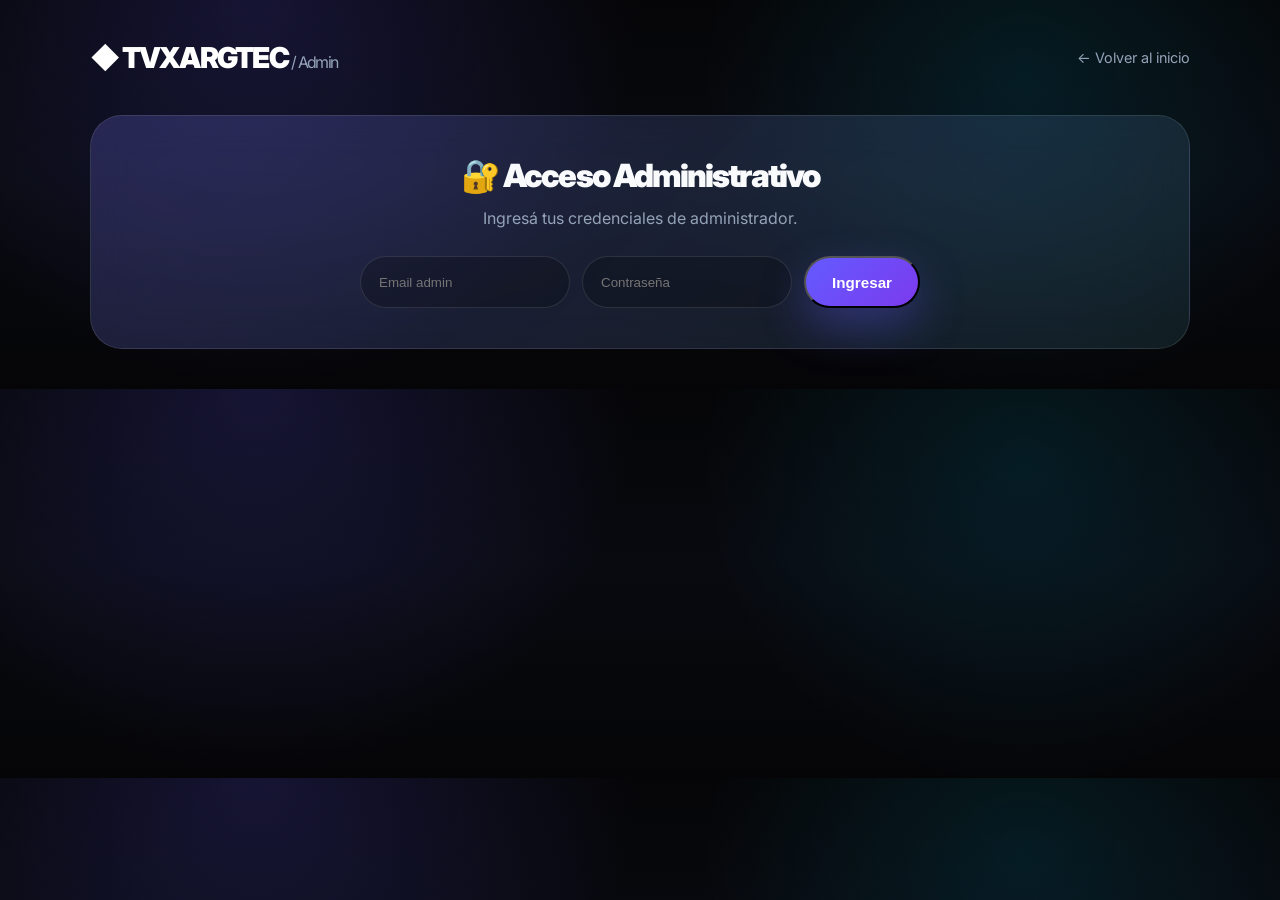
<file: website/admin.html>
<!DOCTYPE html>
<html lang="es">
<head>
    <meta charset="UTF-8">
    <meta name="viewport" content="width=device-width, initial-scale=1.0">
    <title>TVXARGTEC — Admin Panel</title>
    <link rel="preconnect" href="https://fonts.googleapis.com">
    <link rel="icon" href="tvxargtec.ico" type="image/x-icon">
    <link href="https://fonts.googleapis.com/css2?family=Inter:wght@300;400;600;700;900&display=swap" rel="stylesheet">
    <link href="css/tv.css" rel="stylesheet">
    <style>
        body { padding: 40px 20px; }
        .admin-wrapper { max-width: 1100px; margin: 0 auto; }
        .admin-header { display: flex; justify-content: space-between; align-items: center; margin-bottom: 40px; gap: 16px; flex-wrap: wrap; }
        .admin-header h1 { font-size: 1.8rem; font-weight: 950; letter-spacing: -.06em; }
        .admin-header h1 a { color: #fff; text-decoration: none; }
        .back-link { color: var(--muted); font-size: .9rem; text-decoration: none; }
        .back-link:hover { color: #fff; }
        .search-bar { display: flex; gap: 10px; margin-bottom: 18px; flex-wrap: wrap; }
        .search-bar input { flex: 1; min-width: 200px; padding: 12px 16px; border-radius: 12px; border: 1px solid var(--border); background: rgba(0,0,0,.25); color: #fff; font-size: .9rem; outline: none; }
        .search-bar input:focus { border-color: var(--primary); box-shadow: 0 0 0 3px rgba(99,91,255,.15); }
        .search-bar select { padding: 12px 16px; border-radius: 12px; border: 1px solid var(--border); background: rgba(0,0,0,.25); color: #fff; font-size: .9rem; outline: none; cursor: pointer; min-width: 160px; }
        .search-bar select:focus { border-color: var(--primary); }
        .search-bar select option { background: #151927; color: #fff; }
        .cat-group { margin-bottom: 16px; }
        .cat-header { display: flex; align-items: center; gap: 10px; padding: 12px 16px; border-radius: 12px; background: rgba(255,255,255,.06); border: 1px solid var(--border); cursor: pointer; font-weight: 700; font-size: .95rem; color: #e5e7eb; transition: .2s; user-select: none; }
        .cat-header:hover { background: rgba(255,255,255,.1); }
        .cat-header .count { margin-left: auto; color: var(--muted); font-size: .8rem; font-weight: 600; }
        .cat-header .arrow { transition: transform .2s; font-size: .75rem; color: var(--muted); }
        .cat-header.open .arrow { transform: rotate(90deg); }
        .cat-body { display: none; padding: 8px 0 4px 8px; }
        .cat-body.open { display: block; }
        .ch-row { display: flex; align-items: center; gap: 10px; padding: 8px 12px; border-radius: 8px; transition: .15s; }
        .ch-row:hover { background: rgba(255,255,255,.04); }
        .ch-row .ch-status { width: 8px; height: 8px; border-radius: 50%; flex-shrink: 0; }
        .ch-row .ch-status.online { background: var(--green); box-shadow: 0 0 8px rgba(34,197,94,.5); }
        .ch-row .ch-status.offline { background: #ef4444; }
        .ch-row .ch-title { flex: 1; font-size: .88rem; color: #e5e7eb; }
        .ch-row .ch-actions { display: flex; gap: 6px; }
        .ch-row .ch-actions button { padding: 4px 10px; border-radius: 8px; border: 1px solid var(--border); background: transparent; color: var(--muted); font-size: .75rem; cursor: pointer; transition: .15s; }
        .ch-row .ch-actions button:hover { color: #fff; border-color: var(--primary); background: rgba(255,255,255,.06); }
        .ch-row .ch-actions button.danger:hover { border-color: #ef4444; color: #fecaca; }
        .result-count { color: var(--muted); font-size: .82rem; margin-bottom: 14px; }
    </style>
</head>
<body>
<div class="admin-wrapper">

    <div class="admin-header">
        <h1><a href="index.html">◆ TVXARGTEC</a> <span style="color:var(--muted);font-weight:400;font-size:1rem">/ Admin</span></h1>
        <a href="index.html" class="back-link">← Volver al inicio</a>
    </div>

    <!-- Admin Login -->
    <div class="admin-login" id="adminLogin">
        <div class="auth-section">
            <h3>🔐 Acceso Administrativo</h3>
            <p>Ingresá tus credenciales de administrador.</p>
            <form class="auth-form" onsubmit="return adminLogin(event)">
                <input type="email" id="adminEmail" placeholder="Email admin" required>
                <input type="password" id="adminPass" placeholder="Contraseña" required>
                <button type="submit" class="btn btn-primary">Ingresar</button>
            </form>
        </div>
    </div>

    <!-- Admin Panel -->
    <div id="adminPanel" style="display:none">
        <div style="display:flex;gap:1rem;flex-wrap:wrap;margin-bottom:2rem">
            <button class="btn btn-primary" onclick="showAdminTab('channels')">📺 Canales</button>
            <button class="btn btn-secondary" onclick="showAdminTab('add')">➕ Añadir Canal</button>
            <button class="btn btn-secondary" onclick="showAdminTab('reports')">📊 Reportes</button>
            <button class="btn btn-outline" onclick="adminLogout()" style="margin-left:auto">🚪 Salir</button>
        </div>

        <!-- Channels tab with search + category groups -->
        <div id="adminChannels" class="admin-tab">
            <div style="display:flex;justify-content:space-between;align-items:center;margin-bottom:1rem;flex-wrap:wrap;gap:10px">
                <h3 style="font-size:1.3rem">Canales Registrados</h3>
                <button class="btn btn-secondary" onclick="fetchChannels()" style="padding:.5rem 1rem;font-size:.85rem">🔄 Refrescar</button>
            </div>
            <div class="search-bar">
                <input type="text" id="chSearch" placeholder="🔍 Buscar canal por nombre..." oninput="filterChannels()">
                <select id="chCategoryFilter" onchange="filterChannels()">
                    <option value="">Todas las categorías</option>
                </select>
            </div>
            <div id="resultCount" class="result-count"></div>
            <div id="channelsContainer"></div>
        </div>

        <!-- Add Channel tab -->
        <div id="adminAdd" class="admin-tab" style="display:none">
            <div class="auth-section" style="text-align:left">
                <h3>➕ Añadir Canal</h3>
                <p>Completá los datos del nuevo canal.</p>
                <form class="auth-form" onsubmit="return addChannel(event)" style="max-width:100%">
                    <input type="url" id="newUrl" placeholder="URL del stream" required style="flex:100%">
                    <input type="text" id="newTitle" placeholder="Título del canal" required>
                    <div style="display:flex;gap:10px;flex:100%">
                        <input type="text" id="newCategory" placeholder="Categoría (ej: Noticias)" required style="flex:1">
                        <select id="newCategorySelect" onchange="document.getElementById('newCategory').value=this.value" style="flex:1;padding:0 14px;border-radius:999px;border:1px solid var(--border);background:rgba(0,0,0,.22);color:#fff;outline:none;min-height:52px">
                            <option value="">O elegí existente...</option>
                        </select>
                    </div>
                    <input type="url" id="newLogo" placeholder="URL del logo">
                    <button type="submit" class="btn btn-primary" style="flex:100%">Guardar Canal</button>
                </form>
                <div id="addChannelMsg" style="margin-top:1rem;font-size:.9rem"></div>
            </div>
        </div>

        <div id="adminReports" class="admin-tab" style="display:none">
            <h3 style="font-size:1.3rem;margin-bottom:1rem">📊 Reportes de Canales</h3>
            <div id="reportsContent" style="color:var(--muted);padding:2rem 0">Cargando reportes...</div>
        </div>
    </div>

</div>

<script>
let adminToken = '';
let channelsData = [];
let allCategories = [];

function adminLogin(e) {
    e.preventDefault();
    const email = document.getElementById('adminEmail').value;
    const pass = document.getElementById('adminPass').value;
    fetch('https://apitvxargtec.duckdns.org/api/admin/login', {
        method: 'POST',
        headers: { 'Content-Type': 'application/json' },
        body: JSON.stringify({ email, password: pass })
    })
    .then(r => r.json())
    .then(data => {
        if (data.token) {
            adminToken = data.token;
            document.getElementById('adminLogin').style.display = 'none';
            document.getElementById('adminPanel').style.display = 'block';
            fetchChannels();
        } else {
            alert('❌ ' + (data.message || 'Credenciales inválidas'));
        }
    })
    .catch(err => alert('❌ Error de conexión: ' + err.message));
    return false;
}

function adminLogout() {
    adminToken = '';
    document.getElementById('adminLogin').style.display = 'block';
    document.getElementById('adminPanel').style.display = 'none';
}

function showAdminTab(tab) {
    document.querySelectorAll('.admin-tab').forEach(t => t.style.display = 'none');
    const map = { channels: 'adminChannels', add: 'adminAdd', reports: 'adminReports' };
    const el = document.getElementById(map[tab]);
    if (el) {
        el.style.display = 'block';
        if (tab === 'reports') fetchReports();
        if (tab === 'channels') filterChannels();
    }
}

async function fetchChannels() {
    const container = document.getElementById('channelsContainer');
    container.innerHTML = '<div style="text-align:center;padding:2rem;color:var(--muted)">Cargando canales...</div>';
    try {
        const res = await fetch('https://apitvxargtec.duckdns.org/api/content');
        if (!res.ok) throw new Error('HTTP ' + res.status);
        const data = await res.json();
        channelsData = Array.isArray(data) ? data : (data.channels || data.data || []);
        extractCategories();
        populateCategoryFilter();
        populateCategorySelect();
        filterChannels();
    } catch (err) {
        container.innerHTML = '<div style="text-align:center;padding:2rem;color:var(--crimson)">❌ Error al cargar: ' + err.message + '</div>';
    }
}

function extractCategories() {
    const cats = new Set();
    channelsData.forEach(ch => {
        const c = ch.category || ch.categoryId || ch.group || 'General';
        cats.add(c);
    });
    allCategories = Array.from(cats).sort();
}

function populateCategoryFilter() {
    const sel = document.getElementById('chCategoryFilter');
    const current = sel.value;
    sel.innerHTML = '<option value="">Todas las categorías</option>';
    allCategories.forEach(c => {
        sel.innerHTML += `<option value="${c.replace(/"/g,'&quot;')}">${c}</option>`;
    });
    sel.value = current;
}

function populateCategorySelect() {
    const sel = document.getElementById('newCategorySelect');
    sel.innerHTML = '<option value="">O elegí existente...</option>';
    allCategories.forEach(c => {
        sel.innerHTML += `<option value="${c.replace(/"/g,'&quot;')}">${c}</option>`;
    });
}

function filterChannels() {
    const query = document.getElementById('chSearch').value.toLowerCase().trim();
    const catFilter = document.getElementById('chCategoryFilter').value;
    const container = document.getElementById('channelsContainer');
    const countEl = document.getElementById('resultCount');

    let filtered = channelsData;
    if (query) {
        filtered = filtered.filter(ch => (ch.title || ch.name || '').toLowerCase().includes(query));
    }
    if (catFilter) {
        filtered = filtered.filter(ch => (ch.category || ch.categoryId || ch.group || 'General') === catFilter);
    }

    countEl.textContent = `${filtered.length} canales encontrados`;

    if (!filtered.length) {
        container.innerHTML = '<div style="text-align:center;padding:2rem;color:var(--muted)">No se encontraron canales.</div>';
        return;
    }

    // Group by category
    const groups = {};
    filtered.forEach(ch => {
        const cat = ch.category || ch.categoryId || ch.group || 'General';
        if (!groups[cat]) groups[cat] = [];
        groups[cat].push(ch);
    });

    const sortedCats = Object.keys(groups).sort();
    let html = '';
    sortedCats.forEach(cat => {
        const chs = groups[cat];
        html += `<div class="cat-group">
            <div class="cat-header" onclick="this.classList.toggle('open');this.nextElementSibling.classList.toggle('open')">
                <span class="arrow">▶</span> ${cat} <span class="count">${chs.length}</span>
            </div>
            <div class="cat-body open">`;
        chs.forEach((ch, idx) => {
            const title = ch.title || ch.name || '—';
            const isOnline = (ch.status === true || ch.status === 'online' || ch.status === 'active' || ch.status === 1 || ch.online === true);
            // Find index in original channelsData
            const origIdx = channelsData.indexOf(ch);
            html += `<div class="ch-row">
                <span class="ch-status ${isOnline ? 'online' : 'offline'}"></span>
                <span class="ch-title">${title}</span>
                <span class="ch-actions">
                    <button onclick="editChannelInline(${origIdx})">✎</button>
                    <button class="danger" onclick="deleteChannelInline(${origIdx})">✕</button>
                </span>
            </div>`;
        });
        html += '</div></div>';
    });
    container.innerHTML = html;
}

function editChannelInline(idx) {
    const ch = channelsData[idx];
    const newTitle = prompt('Editar título:', ch.title || ch.name || '');
    if (newTitle && newTitle !== (ch.title || ch.name)) {
        ch.title = newTitle;
        saveChannel(idx);
    }
}

function deleteChannelInline(idx) {
    if (!confirm('¿Eliminar este canal?')) return;
    const ch = channelsData[idx];
    const chId = ch.id || '';
    if (!chId) { channelsData.splice(idx, 1); filterChannels(); return; }
    fetch('https://apitvxargtec.duckdns.org/api/admin/content/' + chId, {
        method: 'DELETE',
        headers: { 'Authorization': 'Bearer ' + adminToken }
    })
    .then(r => r.json())
    .then(data => {
        if (data.code === 200) {
            channelsData.splice(idx, 1);
            filterChannels();
        } else {
            alert('❌ ' + (data.message || 'Error'));
        }
    })
    .catch(err => alert('❌ Error: ' + err.message));
}

async function saveChannel(idx) {
    if (!adminToken) { alert('❌ Sesión expirada'); return; }
    const ch = channelsData[idx];
    const chId = ch.id || '';
    if (!chId) { filterChannels(); return; }
    const title = ch.title || ch.name || '';
    const category = ch.category || ch.categoryId || ch.group || 'General';
    try {
        const res = await fetch('https://apitvxargtec.duckdns.org/api/admin/content/' + chId, {
            method: 'PUT',
            headers: { 'Content-Type': 'application/json', 'Authorization': 'Bearer ' + adminToken },
            body: JSON.stringify({ title, categoryId: category })
        });
        const data = await res.json();
        if (data.code !== 200) alert('❌ ' + (data.message || 'Error al guardar'));
    } catch (err) {
        alert('❌ Error: ' + err.message);
    }
    filterChannels();
}

async function addChannel(e) {
    e.preventDefault();
    if (!adminToken) { alert('❌ Sesión expirada'); return; }
    const msg = document.getElementById('addChannelMsg');
    const url = document.getElementById('newUrl').value;
    const title = document.getElementById('newTitle').value;
    const category = document.getElementById('newCategory').value;
    const logo = document.getElementById('newLogo').value || '';
    try {
        const res = await fetch('https://apitvxargtec.duckdns.org/api/admin/content', {
            method: 'POST',
            headers: { 'Content-Type': 'application/json', 'Authorization': 'Bearer ' + adminToken },
            body: JSON.stringify({ title, url, logo, categoryId: category })
        });
        const data = await res.json();
        if (data.code === 200) {
            msg.innerHTML = '<span style="color:var(--green)">✅ Canal agregado</span>';
            document.getElementById('newUrl').value = '';
            document.getElementById('newTitle').value = '';
            document.getElementById('newCategory').value = '';
            document.getElementById('newLogo').value = '';
            fetchChannels();
        } else {
            msg.innerHTML = '<span style="color:var(--crimson)">❌ ' + (data.message || 'Error') + '</span>';
        }
    } catch (err) {
        msg.innerHTML = '<span style="color:var(--crimson)">❌ Error: ' + err.message + '</span>';
    }
    setTimeout(() => msg.innerHTML = '', 3000);
    return false;
}

async function fetchReports() {
    const el = document.getElementById('reportsContent');
    el.innerHTML = 'Consultando reportes...';
    if (!adminToken) {
        el.innerHTML = '<div style="text-align:center;padding:2rem;color:var(--crimson)">⚠️ Inicia sesión como admin para ver reportes</div>';
        return;
    }
    try {
        const res = await fetch('https://apitvxargtec.duckdns.org/api/admin/reports', {
            headers: { 'Authorization': 'Bearer ' + adminToken }
        });
        if (!res.ok) throw new Error('HTTP ' + res.status);
        const data = await res.json();
        const reports = data.data || [];
        if (!reports.length) {
            el.innerHTML = '<div style="text-align:center;padding:2rem">No hay reportes registrados.</div>';
            return;
        }
        el.innerHTML = reports.map(r => `
            <div style="background:var(--card);border:1px solid var(--border);border-radius:12px;padding:1rem;margin-bottom:.8rem;display:flex;justify-content:space-between;align-items:center;flex-wrap:wrap;gap:.5rem">
                <div><strong>Canal: ${r.channelUrl || '—'}</strong><br><span style="font-size:.8rem;color:var(--muted)">Usuario: ${r.userId || '—'}</span></div>
                <span style="font-size:.8rem;color:var(--muted)">${r.reportedAt || ''}</span>
            </div>
        `).join('');
    } catch (err) {
        el.innerHTML = '<div style="text-align:center;padding:2rem;color:var(--muted)">ℹ️ Error al cargar reportes: ' + err.message + '</div>';
    }
}
</script>
</body>
</html>
</file>
<file: website/css/tv.css>
* {
  margin: 0;
  padding: 0;
  box-sizing: border-box;
}

:root {
  --bg: #050507;
  --bg-soft: #0b0d12;
  --surface: rgba(255, 255, 255, 0.055);
  --surface-strong: rgba(255, 255, 255, 0.09);
  --card: #10131b;
  --card-hover: #151927;

  --primary: #635bff;
  --primary-2: #7c3aed;
  --cyan: #00d4ff;
  --green: #22c55e;

  --text: #f8fafc;
  --muted: #94a3b8;
  --muted-2: #64748b;

  --border: rgba(255, 255, 255, 0.11);
  --radius-xl: 32px;
  --radius-lg: 24px;
  --radius-md: 16px;

  --shadow-soft: 0 30px 100px rgba(0, 0, 0, 0.45);
  --shadow-glow: 0 0 80px rgba(99, 91, 255, 0.25);
}

html {
  scroll-behavior: smooth;
}

body {
  background:
    radial-gradient(circle at 20% 0%, rgba(99, 91, 255, 0.18), transparent 35%),
    radial-gradient(circle at 80% 20%, rgba(0, 212, 255, 0.1), transparent 30%),
    linear-gradient(180deg, #050507 0%, #080a10 45%, #050507 100%);
  color: var(--text);
  font-family: Inter, -apple-system, BlinkMacSystemFont, "Segoe UI", sans-serif;
  overflow-x: hidden;
}

/* Scrollbar */
::-webkit-scrollbar {
  width: 8px;
}

::-webkit-scrollbar-track {
  background: var(--bg);
}

::-webkit-scrollbar-thumb {
  background: linear-gradient(var(--primary), var(--cyan));
  border-radius: 20px;
}

/* ==============================
   NAVBAR
================================= */

nav {
  position: fixed;
  top: 18px;
  left: 50%;
  transform: translateX(-50%);
  width: min(1180px, calc(100% - 32px));
  z-index: 100;
  padding: 14px 18px;

  display: flex;
  justify-content: space-between;
  align-items: center;

  background: rgba(10, 12, 18, 0.72);
  backdrop-filter: blur(26px);
  -webkit-backdrop-filter: blur(26px);

  border: 1px solid var(--border);
  border-radius: 999px;
  box-shadow: 0 20px 80px rgba(0, 0, 0, 0.35);
}

nav .logo {
  font-size: 1.05rem;
  font-weight: 900;
  letter-spacing: -0.04em;
  padding-left: 8px;

  background: linear-gradient(135deg, #fff, var(--cyan), var(--primary));
  -webkit-background-clip: text;
  -webkit-text-fill-color: transparent;
}

nav .links {
  display: flex;
  align-items: center;
  gap: 8px;
}

nav .links a {
  color: var(--muted);
  text-decoration: none;
  font-size: 0.86rem;
  font-weight: 600;
  padding: 10px 14px;
  border-radius: 999px;
  transition: 0.25s ease;
}

nav .links a:hover {
  color: #fff;
  background: rgba(255, 255, 255, 0.075);
}

.lang-dropdown {
  position: relative;
  margin-left: 8px;
}

.lang-current {
  padding: 6px 14px;
  border-radius: 8px;
  border: 1px solid var(--border);
  background: rgba(255,255,255,.06);
  color: var(--muted);
  font-size: .78rem;
  font-weight: 800;
  cursor: pointer;
  transition: .2s ease;
  letter-spacing: .04em;
  display: inline-flex;
  align-items: center;
  gap: 6px;
}

.lang-current .flag-icon {
  width: 18px;
  height: 18px;
  border-radius: 2px;
}

.lang-current:hover {
  color: #fff;
  background: rgba(255,255,255,.12);
}

.lang-menu {
  display: none;
  position: absolute;
  top: calc(100% + 6px);
  right: 0;
  min-width: 170px;
  background: #151927;
  border: 1px solid var(--border);
  border-radius: 14px;
  padding: 6px;
  box-shadow: 0 20px 60px rgba(0,0,0,.5);
  z-index: 200;
}

.lang-menu.open {
  display: block;
}

.lang-opt {
  display: block;
  width: 100%;
  padding: 10px 14px;
  border: 0;
  border-radius: 10px;
  background: transparent;
  color: var(--muted);
  font-size: .85rem;
  font-weight: 600;
  cursor: pointer;
  text-align: left;
  transition: .15s ease;
}

.lang-opt:hover {
  color: #fff;
  background: rgba(255,255,255,.08);
}

.lang-opt[data-lang].active {
  color: var(--cyan);
  background: rgba(0,212,255,.1);
}

.flag-icon {
  width: 20px;
  height: 20px;
  vertical-align: middle;
  margin-right: 8px;
  border-radius: 3px;
}

img.emoji {
  height: 1.2em;
  width: 1.2em;
  margin: 0 .05em 0 .1em;
  vertical-align: -0.2em;
  display: inline;
}

/* ==============================
   HERO
================================= */

.hero {
  min-height: 100vh;
  padding: 150px 24px 80px;
  display: flex;
  flex-direction: column;
  justify-content: center;
  align-items: center;
  text-align: center;

  position: relative;
  overflow: hidden;
}

.hero::before {
  content: "";
  position: absolute;
  inset: 90px 24px auto;
  height: 520px;
  border-radius: 44px;

  background:
    linear-gradient(180deg, rgba(0, 0, 0, 0.05), rgba(0, 0, 0, 0.85)),
    radial-gradient(circle at 50% 20%, rgba(255, 255, 255, 0.24), transparent 22%),
    linear-gradient(135deg, rgba(99, 91, 255, 0.45), rgba(0, 212, 255, 0.12), rgba(124, 58, 237, 0.28));

  filter: saturate(1.15);
  opacity: 0.75;
  z-index: -2;
  box-shadow: var(--shadow-soft), var(--shadow-glow);
}

.hero::after {
  content: "";
  position: absolute;
  width: 780px;
  height: 780px;
  border-radius: 50%;
  background: radial-gradient(circle, rgba(99, 91, 255, 0.24), transparent 65%);
  top: 10%;
  left: 50%;
  transform: translateX(-50%);
  filter: blur(20px);
  z-index: -3;
}

.hero-badge {
  display: inline-flex;
  align-items: center;
  gap: 8px;

  padding: 9px 16px;
  border-radius: 999px;

  background: rgba(255, 255, 255, 0.08);
  border: 1px solid var(--border);
  backdrop-filter: blur(20px);

  color: #dbeafe;
  font-size: 0.84rem;
  font-weight: 700;

  margin-bottom: 28px;
}

.hero h1 {
  max-width: 950px;
  font-size: clamp(3rem, 8vw, 7rem);
  line-height: 0.95;
  letter-spacing: -0.08em;
  font-weight: 950;

  background: linear-gradient(180deg, #fff 10%, #dbeafe 48%, #93c5fd 100%);
  -webkit-background-clip: text;
  -webkit-text-fill-color: transparent;
}

.hero p {
  max-width: 670px;
  color: #cbd5e1;
  font-size: clamp(1rem, 2vw, 1.25rem);
  line-height: 1.8;
  margin: 28px 0 36px;
}

.hero-actions {
  display: flex;
  justify-content: center;
  flex-wrap: wrap;
  gap: 14px;
}

/* ==============================
   BUTTONS
================================= */

.btn {
  display: inline-flex;
  align-items: center;
  justify-content: center;
  gap: 10px;

  min-height: 52px;
  padding: 0 26px;

  border-radius: 999px;
  text-decoration: none;
  font-weight: 800;
  font-size: 0.95rem;

  transition: 0.3s ease;
}

.btn-primary {
  color: #fff;
  background:
    linear-gradient(135deg, var(--primary), var(--primary-2));
  box-shadow: 0 18px 45px rgba(99, 91, 255, 0.35);
}

.btn-primary:hover {
  transform: translateY(-3px) scale(1.015);
  box-shadow: 0 25px 70px rgba(99, 91, 255, 0.5);
}

.btn-secondary,
.btn-outline {
  color: #fff;
  background: rgba(255, 255, 255, 0.08);
  border: 1px solid var(--border);
  backdrop-filter: blur(18px);
}

.btn-secondary:hover,
.btn-outline:hover {
  background: rgba(255, 255, 255, 0.14);
  transform: translateY(-3px);
}

/* ==============================
   HERO STATS
================================= */

.hero-stats {
  margin-top: 70px;
  display: grid;
  grid-template-columns: repeat(3, minmax(130px, 1fr));
  gap: 16px;
  width: min(760px, 100%);
}

.hero-stats div {
  padding: 22px;
  border-radius: 24px;
  background: rgba(255, 255, 255, 0.065);
  border: 1px solid var(--border);
  backdrop-filter: blur(20px);
}

.hero-stats .num {
  font-size: 2rem;
  font-weight: 950;
  letter-spacing: -0.06em;
}

.hero-stats .label {
  color: var(--muted);
  font-size: 0.84rem;
  margin-top: 6px;
}

/* ==============================
   SECTIONS
================================= */

section {
  width: min(1180px, calc(100% - 32px));
  margin: 0 auto;
  padding: 90px 0;
}

.section-tag {
  display: inline-flex;
  margin-bottom: 14px;

  color: var(--cyan);
  font-size: 0.75rem;
  font-weight: 900;
  text-transform: uppercase;
  letter-spacing: 0.18em;
}

.section-title {
  max-width: 760px;
  font-size: clamp(2.2rem, 5vw, 4.3rem);
  line-height: 1;
  letter-spacing: -0.07em;
  font-weight: 950;
  margin-bottom: 18px;
}

.section-sub {
  max-width: 680px;
  color: var(--muted);
  font-size: 1.08rem;
  line-height: 1.8;
  margin-bottom: 44px;
}

/* ==============================
   BENTO / CATEGORÍAS
================================= */

.bento {
  display: grid;
  grid-template-columns: repeat(4, 1fr);
  gap: 18px;
}

.bento-item {
  min-height: 220px;
  position: relative;
  overflow: hidden;

  padding: 28px;
  border-radius: var(--radius-xl);

  background:
    linear-gradient(180deg, rgba(255, 255, 255, 0.075), rgba(255, 255, 255, 0.035)),
    var(--card);

  border: 1px solid var(--border);
  box-shadow: 0 25px 80px rgba(0, 0, 0, 0.18);

  transition: 0.35s ease;
}

.bento-item::before {
  content: "";
  position: absolute;
  inset: auto -30% -45% auto;
  width: 240px;
  height: 240px;
  border-radius: 50%;
  background: radial-gradient(circle, rgba(99, 91, 255, 0.4), transparent 60%);
  filter: blur(22px);
  opacity: 0;
  transition: 0.35s ease;
}

.bento-item:hover {
  transform: translateY(-8px);
  background:
    linear-gradient(180deg, rgba(255, 255, 255, 0.1), rgba(255, 255, 255, 0.045)),
    var(--card-hover);
  border-color: rgba(255, 255, 255, 0.2);
}

.bento-item:hover::before {
  opacity: 1;
}

.bento-item .icon {
  width: 54px;
  height: 54px;
  border-radius: 18px;

  display: flex;
  align-items: center;
  justify-content: center;

  font-size: 1.45rem;
  margin-bottom: 24px;

  background: rgba(255, 255, 255, 0.08);
  border: 1px solid var(--border);
}

.bento-item h3 {
  font-size: 1.35rem;
  font-weight: 900;
  letter-spacing: -0.04em;
  margin-bottom: 10px;
}

.bento-item p {
  color: var(--muted);
  font-size: 0.95rem;
  line-height: 1.7;
}

.span-2 {
  grid-column: span 2;
}

.span-3 {
  grid-column: span 3;
}

.span-full {
  grid-column: 1 / -1;
}

.row-2 {
  grid-row: span 2;
}

.bento-featured {
  min-height: 310px;
  background:
    linear-gradient(135deg, rgba(99, 91, 255, 0.3), rgba(0, 212, 255, 0.08)),
    var(--card);
}

/* ==============================
   MARQUEE / COMPATIBILIDAD
================================= */

.marquee-wrap {
  overflow: hidden;
  position: relative;

  padding: 26px 0;
  border-radius: var(--radius-xl);

  background: rgba(255, 255, 255, 0.045);
  border: 1px solid var(--border);
  backdrop-filter: blur(20px);
}

.marquee {
  display: flex;
  gap: 18px;
  width: max-content;
  animation: scroll 30s linear infinite;
}

.marquee:hover {
  animation-play-state: paused;
}

.marquee .chip {
  display: flex;
  align-items: center;
  gap: 12px;

  padding: 12px 18px;
  border-radius: 999px;

  background: rgba(255, 255, 255, 0.07);
  border: 1px solid var(--border);

  white-space: nowrap;
}

.marquee .chip img {
  width: 30px;
  height: 30px;
  border-radius: 50%;
}

.marquee .chip span {
  color: #e5e7eb;
  font-size: 0.92rem;
  font-weight: 700;
}

@keyframes scroll {
  from {
    transform: translateX(0);
  }

  to {
    transform: translateX(-50%);
  }
}

/* ==============================
   PRICING
================================= */

.pricing-grid {
  display: grid;
  grid-template-columns: repeat(3, 1fr);
  gap: 18px;
}

.pricing-card {
  position: relative;
  overflow: hidden;

  padding: 34px;
  border-radius: var(--radius-xl);

  background:
    linear-gradient(180deg, rgba(255, 255, 255, 0.075), rgba(255, 255, 255, 0.03)),
    var(--card);

  border: 1px solid var(--border);
  transition: 0.35s ease;
}

.pricing-card:hover {
  transform: translateY(-8px);
  border-color: rgba(255, 255, 255, 0.22);
}

.pricing-card.popular {
  background:
    linear-gradient(135deg, rgba(99, 91, 255, 0.28), rgba(0, 212, 255, 0.08)),
    var(--card);
  box-shadow: var(--shadow-glow);
}

.pricing-card.popular::before {
  content: "MÁS ELEGIDO";
  position: absolute;
  top: 22px;
  right: 22px;

  padding: 7px 12px;
  border-radius: 999px;

  background: rgba(255, 255, 255, 0.12);
  border: 1px solid var(--border);

  color: #fff;
  font-size: 0.68rem;
  font-weight: 900;
  letter-spacing: 0.12em;
}

.pricing-card .plan-name {
  font-size: 1.2rem;
  font-weight: 900;
  letter-spacing: -0.04em;
}

.pricing-card .price {
  margin: 20px 0;
  font-size: 3.4rem;
  line-height: 1;
  font-weight: 950;
  letter-spacing: -0.08em;
}

.pricing-card .price span {
  color: var(--muted);
  font-size: 1rem;
  font-weight: 600;
}

.pricing-card ul {
  list-style: none;
  margin: 28px 0;
}

.pricing-card ul li {
  padding: 9px 0;
  color: #cbd5e1;
  font-size: 0.94rem;
}

.pricing-card ul li::before {
  content: "✓";
  color: var(--green);
  margin-right: 10px;
  font-weight: 900;
}

.pricing-card .btn {
  width: 100%;
}

/* ==============================
   SECURITY / BENEFICIOS
================================= */

.security-grid {
  display: grid;
  grid-template-columns: repeat(4, 1fr);
  gap: 16px;
}

.security-item {
  padding: 26px;
  border-radius: var(--radius-lg);

  background: rgba(255, 255, 255, 0.05);
  border: 1px solid var(--border);

  text-align: left;
  transition: 0.3s ease;
}

.security-item:hover {
  transform: translateY(-6px);
  background: rgba(255, 255, 255, 0.08);
}

.security-item .icon {
  font-size: 2rem;
  margin-bottom: 18px;
}

.security-item h4 {
  font-size: 1rem;
  font-weight: 900;
  margin-bottom: 8px;
}

.security-item p {
  color: var(--muted);
  font-size: 0.9rem;
  line-height: 1.65;
}

/* ==============================
   AUTH / FORM
================================= */

.auth-section {
  padding: 40px;
  border-radius: var(--radius-xl);

  background:
    linear-gradient(135deg, rgba(99, 91, 255, 0.18), rgba(0, 212, 255, 0.05)),
    rgba(255, 255, 255, 0.05);

  border: 1px solid var(--border);
  backdrop-filter: blur(22px);
  text-align: center;
}

.auth-section h3 {
  font-size: 2rem;
  font-weight: 950;
  letter-spacing: -0.06em;
  margin-bottom: 10px;
}

.auth-section p {
  color: var(--muted);
  line-height: 1.7;
  margin-bottom: 24px;
}

.auth-form {
  display: flex;
  gap: 12px;
  max-width: 560px;
  margin: 0 auto;
}

.auth-form input {
  flex: 1;
  min-height: 52px;
  padding: 0 18px;

  background: rgba(0, 0, 0, 0.22);
  border: 1px solid var(--border);
  border-radius: 999px;

  color: #fff;
  outline: none;
}

.auth-form input:focus {
  border-color: var(--primary);
  box-shadow: 0 0 0 4px rgba(99, 91, 255, 0.15);
}

/* ==============================
   FOOTER
================================= */

footer {
  width: min(1180px, calc(100% - 32px));
  margin: 0 auto;
  padding: 48px 0;

  color: var(--muted-2);
  font-size: 0.9rem;

  border-top: 1px solid var(--border);
}

footer a {
  color: #cbd5e1;
  text-decoration: none;
}

footer a:hover {
  color: #fff;
}

/* ==============================
   RESPONSIVE
================================= */

@media (max-width: 950px) {
  .bento,
  .pricing-grid,
  .security-grid {
    grid-template-columns: 1fr 1fr;
  }

  .span-2,
  .span-3,
  .span-full {
    grid-column: span 2;
  }
}

@media (max-width: 680px) {
  nav {
    top: 10px;
    border-radius: 24px;
  }

  nav .links {
    display: none;
  }

  .hero {
    padding-top: 130px;
  }

  .hero::before {
    inset: 80px 12px auto;
    height: 480px;
    border-radius: 30px;
  }

  .hero-stats,
  .bento,
  .pricing-grid,
  .security-grid {
    grid-template-columns: 1fr;
  }

  .span-2,
  .span-3,
  .span-full {
    grid-column: span 1;
  }

  .auth-form {
    flex-direction: column;
  }

  section {
    padding: 70px 0;
  }
}
/* ==============================
   MODAL
================================= */

.modal-overlay {
  position: fixed;
  inset: 0;
  z-index: 1000;
  display: none;
  align-items: center;
  justify-content: center;
  padding: 20px;
  background: rgba(0, 0, 0, 0.72);
  backdrop-filter: blur(18px);
}

.modal-overlay.active {
  display: flex;
}

.modal {
  width: min(460px, 100%);
  position: relative;
  padding: 36px;
  border-radius: 32px;
  text-align: center;
  background:
    linear-gradient(180deg, rgba(255,255,255,.09), rgba(255,255,255,.035)),
    #10131b;
  border: 1px solid var(--border);
  box-shadow: 0 40px 120px rgba(0,0,0,.55);
}

.modal h2 {
  font-size: 1.8rem;
  font-weight: 950;
  letter-spacing: -0.05em;
  margin-bottom: 10px;
}

.modal p {
  color: var(--muted);
  line-height: 1.7;
  margin-bottom: 20px;
}

.modal-close {
  position: absolute;
  top: 18px;
  right: 18px;
  width: 38px;
  height: 38px;
  border: 0;
  border-radius: 50%;
  cursor: pointer;
  color: var(--muted);
  background: rgba(255,255,255,.08);
}

.modal-close:hover {
  color: #fff;
  background: rgba(255,255,255,.15);
}

.activation-code {
  margin: 18px 0;
  font-size: clamp(2.4rem, 8vw, 3.6rem);
  font-weight: 950;
  letter-spacing: 12px;
  color: var(--cyan);
}

.timer {
  margin: 16px 0;
  font-size: 1.2rem;
  font-weight: 900;
  color: #ef4444;
}

.timer.warning {
  color: #f59e0b;
}

.code-inputs {
  display: flex;
  justify-content: center;
  gap: 10px;
  margin: 22px 0;
}

.code-inputs input {
  width: 52px;
  height: 60px;
  border-radius: 16px;
  text-align: center;
  font-size: 1.45rem;
  font-weight: 900;
  color: #fff;
  background: rgba(0,0,0,.25);
  border: 1px solid var(--border);
  outline: none;
}

.code-inputs input:focus {
  border-color: var(--primary);
  box-shadow: 0 0 0 4px rgba(99,91,255,.18);
}

.code-inputs input.filled {
  border-color: var(--green);
}

/* ==============================
   DOWNLOAD / BADGES
================================= */

.download-section {
  text-align: center;
  padding: 40px 24px;
  border-radius: var(--radius-xl);
  background:
    linear-gradient(135deg, rgba(99,91,255,.15), rgba(0,212,255,.06)),
    var(--card);
  border: 1px solid var(--border);
}

.download-section h2 {
  font-size: 2.2rem;
  font-weight: 950;
  letter-spacing: -.06em;
  margin-bottom: 14px;
}

.download-section p {
  color: var(--muted);
  font-size: 1.05rem;
  line-height: 1.7;
  margin-bottom: 30px;
}

.badge-group {
  display: flex;
  justify-content: center;
  gap: 16px;
  flex-wrap: wrap;
}

.badge {
  display: inline-flex;
  align-items: center;
  gap: 10px;
  padding: 14px 28px;
  border-radius: 999px;
  background: rgba(255,255,255,.08);
  border: 1px solid var(--border);
  color: #fff;
  text-decoration: none;
  font-weight: 800;
  font-size: .95rem;
  transition: .25s ease;
}

.badge:hover {
  transform: translateY(-3px);
  background: rgba(255,255,255,.14);
  border-color: rgba(255,255,255,.2);
}

.badge svg {
  width: 22px !important;
  height: 22px !important;
  flex-shrink: 0;
  max-width: 22px;
  max-height: 22px;
}

/* ==============================
   CHANGELOG
================================= */

.changelog-grid {
  display: grid;
  gap: 22px;
}

.changelog-card {
  padding: 34px;
  border-radius: 32px;
  background:
    linear-gradient(180deg, rgba(255,255,255,.075), rgba(255,255,255,.03)),
    var(--card);
  border: 1px solid var(--border);
  transition: .35s ease;
}

.changelog-card:hover {
  transform: translateY(-6px);
  border-color: rgba(255,255,255,.2);
}

.changelog-card.current {
  border-color: rgba(99,91,255,.6);
  box-shadow: 0 0 80px rgba(99,91,255,.18);
}

.changelog-version {
  font-size: 1.7rem;
  font-weight: 950;
  letter-spacing: -0.06em;
  color: #fff;
  margin-bottom: 6px;
}

.changelog-date {
  color: var(--muted);
  font-size: .9rem;
  margin-bottom: 22px;
}

.changelog-list {
  list-style: none;
  columns: 2;
  column-gap: 34px;
}

.changelog-list li {
  break-inside: avoid;
  padding: 8px 0;
  color: #cbd5e1;
  font-size: .95rem;
  line-height: 1.6;
}

/* ==============================
   ADMIN / TABS / TABLE
================================= */

.admin-tab {
  animation: fadeIn .28s ease;
}

@keyframes fadeIn {
  from {
    opacity: 0;
    transform: translateY(12px);
  }

  to {
    opacity: 1;
    transform: translateY(0);
  }
}

.table-wrap {
  width: 100%;
  overflow-x: auto;
  border-radius: 26px;
  background: rgba(255,255,255,.045);
  border: 1px solid var(--border);
}

.admin-table {
  width: 100%;
  border-collapse: collapse;
  min-width: 760px;
  font-size: .92rem;
}

.admin-table th {
  padding: 18px 20px;
  text-align: left;
  color: var(--muted);
  font-size: .76rem;
  font-weight: 900;
  text-transform: uppercase;
  letter-spacing: .14em;
  background: rgba(255,255,255,.045);
  border-bottom: 1px solid var(--border);
}

.admin-table td {
  padding: 18px 20px;
  color: #e5e7eb;
  border-bottom: 1px solid rgba(255,255,255,.055);
}

.admin-table tr:hover td {
  background: rgba(99,91,255,.07);
}

.admin-table .status-dot {
  width: 11px;
  height: 11px;
  display: inline-block;
  border-radius: 50%;
}

.admin-table .status-dot.online {
  background: var(--green);
  box-shadow: 0 0 16px rgba(34,197,94,.65);
}

.admin-table .status-dot.offline {
  background: #ef4444;
  box-shadow: 0 0 16px rgba(239,68,68,.65);
}

.admin-table .action-btn {
  margin-right: 6px;
  padding: 8px 12px;
  border-radius: 999px;
  cursor: pointer;
  font-size: .78rem;
  font-weight: 800;
  color: #cbd5e1;
  background: rgba(255,255,255,.06);
  border: 1px solid var(--border);
  transition: .25s ease;
}

.admin-table .action-btn:hover {
  color: #fff;
  transform: translateY(-2px);
  border-color: var(--primary);
}

.admin-table .action-btn.danger:hover {
  color: #fecaca;
  border-color: #ef4444;
  background: rgba(239,68,68,.12);
}

.admin-table .action-btn.save {
  color: #bbf7d0;
  border-color: rgba(34,197,94,.45);
}

.admin-table input.inline-edit {
  width: 100%;
  padding: 10px 12px;
  border-radius: 12px;
  color: #fff;
  background: rgba(0,0,0,.28);
  border: 1px solid var(--border);
  outline: none;
}

.admin-table input.inline-edit:focus {
  border-color: var(--primary);
}

.admin-table .deleted-row td {
  opacity: .45;
  text-decoration: line-through;
}

.admin-table .deleted-row .action-btn {
  display: none;
}

/* ==============================
   ICON COLOR HELPERS
================================= */

.violet-icon .icon {
  color: #a78bfa;
  background: rgba(124,58,237,.15);
}

.cyan-icon .icon {
  color: var(--cyan);
  background: rgba(0,212,255,.12);
}

.green-icon .icon {
  color: var(--green);
  background: rgba(34,197,94,.12);
}

.gold-icon .icon {
  color: #f59e0b;
  background: rgba(245,158,11,.12);
}

.crimson-icon .icon {
  color: #fb7185;
  background: rgba(239,68,68,.12);
}

/* ==============================
   RESPONSIVE FIXES
================================= */

@media (max-width: 768px) {
  .modal {
    padding: 28px 22px;
    border-radius: 26px;
  }

  .code-inputs {
    gap: 7px;
  }

  .code-inputs input {
    width: 42px;
    height: 52px;
    font-size: 1.2rem;
  }

  .changelog-list {
    columns: 1;
  }

  .changelog-card {
    padding: 26px;
  }
}
</file>
